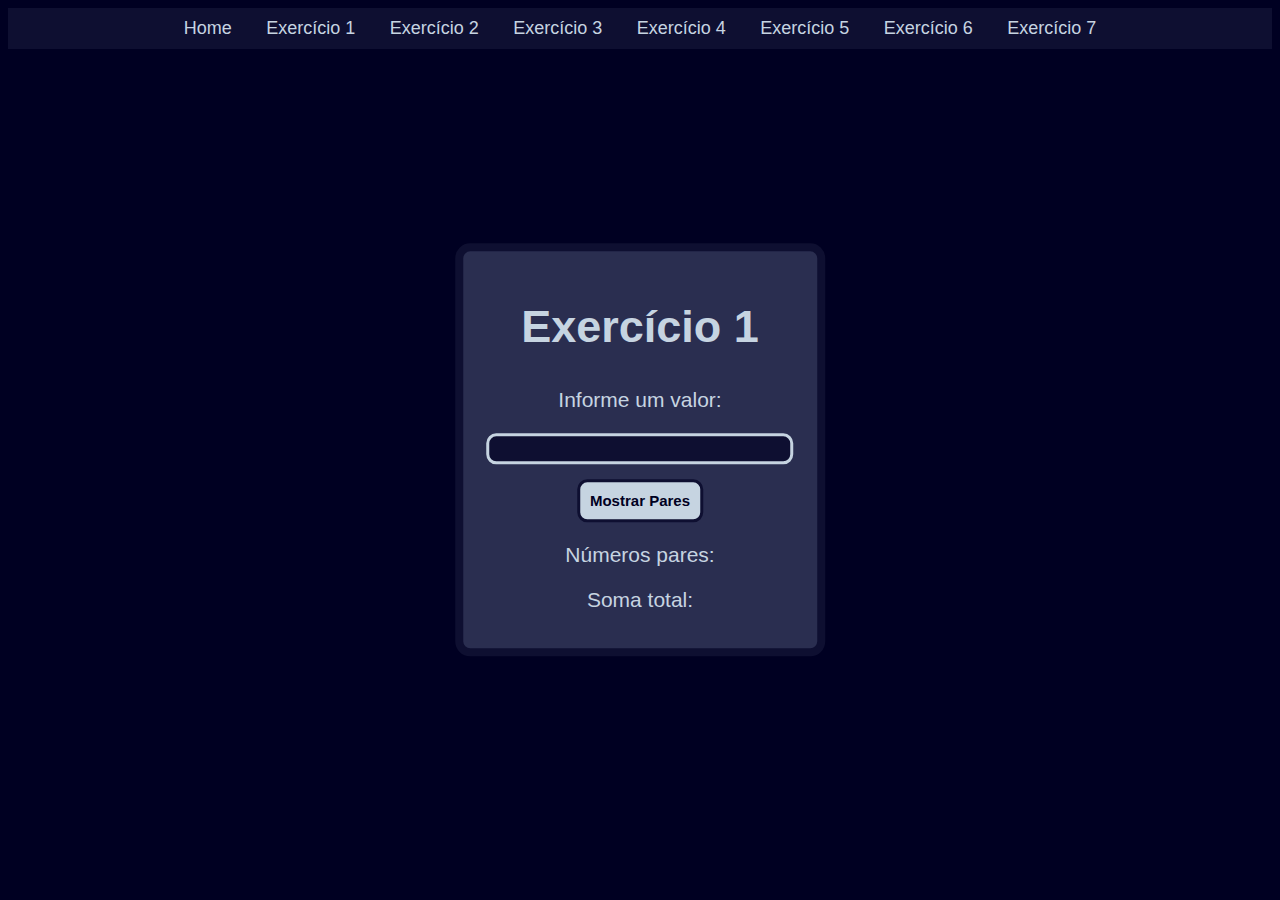
<file: Jspw/exercicio1.html>
<!DOCTYPE html>
<html>

<head>
    <meta charset="UTF-8">
    <meta name="viewport" content="width=device-width, initial-scale=1.0">
    <link rel="stylesheet" href="style.css">
    <title>PW</title>

    <a href="index.html">
        <style>
            @import url('https://fonts.googleapis.com/css2?family=Anton&family=Gloock&family=Libre+Baskerville:wght@700&family=Lilita+One&display=swap');
        </style>
    </a>
</head>

<body>
    <style>
        /* Estilos da navbar */
        nav {
            background-color: #0e0f31;
            padding: 10px;
            text-align: center;
        }

        nav a {
            color: #c6d4e1;
            text-decoration: none;
            margin: 0 15px;
            font-size: 18px;
        }

        nav a:hover {
            color: #ffffff;
        }

        body {
            font-family: 'Barlow', 'Corben', 'Roboto', sans-serif;
            background-color: #000022;
        }

        .container {
            color: #c6d4e1;
            position: absolute;
            top: 50%;
            left: 50%;
            transform: translate(-50%, -50%);
            justify-content: center;
            text-align: center;
            background-color: #2a2e50;
            padding: 15px;
            border-radius: 15px;
            border: solid 8px #0e0f31;
        }

        h1 {
            font-size: 45px;
            padding: 5px;
        }

        p {
            font-size: 21px;
        }

        input {
            background: #0e0f31;
            width: 90%;
            padding: 5px;
            margin-bottom: 15px;
            border-radius: 10px;
            border: solid 3px #c6d4e1;
            color: #c6d4e1;
        }

        button {
            cursor: pointer;
            padding: 10px;
            background-color: #c6d4e1;
            color: #000022;
            font-weight: bolder;
            font-size: 15px;
            border: solid 3px #0e0f31;
            border-radius: 10px;
        }
    </style>
</head>

<body>
    <!-- Barra de Navegação -->
    <nav>
        <a href="index.html">Home</a>
        <a href="exercicio1.html">Exercício 1</a>
        <a href="exercicio2.html">Exercício 2</a>
        <a href="exercicio3.html">Exercício 3</a>
        <a href="exercicio4.html">Exercício 4</a>
        <a href="exercicio5.html">Exercício 5</a>
        <a href="exercicio6.html">Exercício 6</a>
        <a href="exercicio7.html">Exercício 7</a>
    </nav>

    <div class="container">
        <h1>Exercício 1</h1>
        <p>Informe um valor:</p>
        <input type="number" id="inputNumber">
        <button onclick="displayEvenNumbers()">Mostrar Pares</button>
        <p>Números pares:</p>
        <div id="output"></div>
        <p>Soma total:</p>
        <div id="sum"></div>
    </div>
    <style>
        body {
            font-family: 'Barlow', sans-serif;
            font-family: 'Corben', serif;
            font-family: 'Roboto', sans-serif;
            background-color: #000022;
        }
        .container {
            color: #c6d4e1;
            position: absolute;
            top: 50%;
            left: 50%;
            transform: translate(-50%, -50%);
            justify-content: center;
            text-align: center;
            background-color: #2a2e50;
            padding: 15px;
            border-radius: 15px;
            border: solid 8px #0e0f31;

        }
        h1 {
            font-size: 45px;
            padding: 5px;
        }
        p {
            font-size: 21px;
        }
        input {
            background: #0e0f31;
            width: 90%;
            padding: 5px;
            margin-bottom: 15px;
            border-radius: 10px;
            border: solid 3px #c6d4e1;
            color: #c6d4e1;
        }
        button {
            cursor: pointer;
            padding: 10px;
            background-color: #c6d4e1;
            color: #000022;
            font-weight: bolder;
            font-size: 15px;
            border: solid 3px #0e0f31;
            border-radius: 10px;
        }
    </style>
    <script>
        function displayEvenNumbers() {
            var inputValue = parseInt(document.getElementById("inputNumber").value);
            var evenNumbers = [];
            var sum = 0;
            for (var i = 2; i <= inputValue; i += 2) {
                evenNumbers.push(i);
                sum += i;
            }
            document.getElementById("output").innerText = evenNumbers.join(", ");
            document.getElementById("sum").innerText = sum;
        }
    </script>
</body>

</html>
</file>
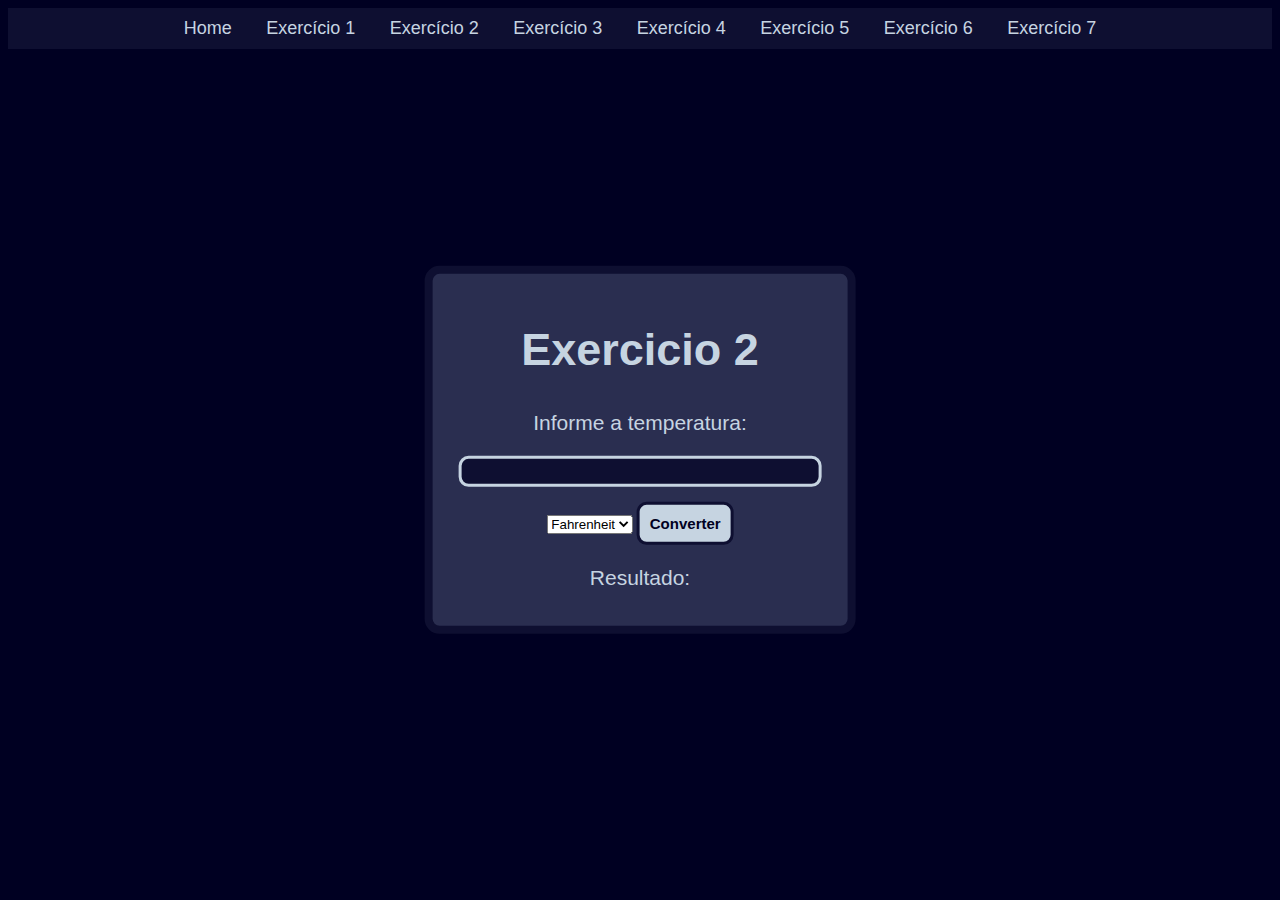
<file: Jspw/exercicio2.html>
<!DOCTYPE html>
<html>
    <head>
        <meta charset="UTF-8">
        <meta name="viewport" content="width=device-width, initial-scale=1.0">
        <link rel="stylesheet" href="style.css">
        <title>PW</title>
    
        <a href="index.html">
            <style>
                @import url('https://fonts.googleapis.com/css2?family=Anton&family=Gloock&family=Libre+Baskerville:wght@700&family=Lilita+One&display=swap');
            </style>
        </a>
    <style>
        body {
            font-family: 'Barlow', sans-serif;
            font-family: 'Corben', serif;
            font-family: 'Roboto', sans-serif;
            background-color: #000022;
        }
        .container {
            color: #c6d4e1;
            position: absolute;
            top: 50%;
            left: 50%;
            transform: translate(-50%, -50%);
            justify-content: center;
            text-align: center;
            background-color: #2a2e50;
            padding: 15px;
            border-radius: 15px;
            border: solid 8px #0e0f31;
        }
        h1 {
            font-size: 45px;
            padding: 5px;
        }
        p {
            font-size: 21px;
        }
        input {
            background: #0e0f31;
            width: 90%;
            padding: 5px;
            margin-bottom: 15px;
            border-radius: 10px;
            border: solid 3px #c6d4e1;
            color: #c6d4e1;
        }
        button {
            cursor: pointer;
            padding: 10px;
            background-color: #c6d4e1;
            color: #000022;
            font-weight: bolder;
            font-size: 15px;
            border: solid 3px #0e0f31;
            border-radius: 10px;
        }
    </style>
</head>
<body>
    <style>
        /* Estilos da navbar */
        nav {
            background-color: #0e0f31;
            padding: 10px;
            text-align: center;
        }

        nav a {
            color: #c6d4e1;
            text-decoration: none;
            margin: 0 15px;
            font-size: 18px;
        }

        nav a:hover {
            color: #ffffff;
        }

        body {
            font-family: 'Barlow', 'Corben', 'Roboto', sans-serif;
            background-color: #000022;
        }

        .container {
            color: #c6d4e1;
            position: absolute;
            top: 50%;
            left: 50%;
            transform: translate(-50%, -50%);
            justify-content: center;
            text-align: center;
            background-color: #2a2e50;
            padding: 15px;
            border-radius: 15px;
            border: solid 8px #0e0f31;
        }

        h1 {
            font-size: 45px;
            padding: 5px;
        }

        p {
            font-size: 21px;
        }

        input {
            background: #0e0f31;
            width: 90%;
            padding: 5px;
            margin-bottom: 15px;
            border-radius: 10px;
            border: solid 3px #c6d4e1;
            color: #c6d4e1;
        }

        button {
            cursor: pointer;
            padding: 10px;
            background-color: #c6d4e1;
            color: #000022;
            font-weight: bolder;
            font-size: 15px;
            border: solid 3px #0e0f31;
            border-radius: 10px;
        }
    </style>
</head>

<body>
    <!-- Barra de Navegação -->
    <nav>
        <a href="index.html">Home</a>
        <a href="exercicio1.html">Exercício 1</a>
        <a href="exercicio2.html">Exercício 2</a>
        <a href="exercicio3.html">Exercício 3</a>
        <a href="exercicio4.html">Exercício 4</a>
        <a href="exercicio5.html">Exercício 5</a>
        <a href="exercicio6.html">Exercício 6</a>
        <a href="exercicio7.html">Exercício 7</a>
    </nav>

    <div class="container">
        <h1>Exercicio 2</h1>
        <p>Informe a temperatura:</p>
        <input type="number" id="inputTemperature">
        <select id="unitSelector">
            <option value="fahrenheit">Fahrenheit</option>
            <option value="celsius">Celsius</option>
        </select>
        <button onclick="convertTemperature()">Converter</button>
        <p>Resultado:</p>
        <div id="result"></div>
        
        <script>
            function convertTemperature() {
                var temperature = parseFloat(document.getElementById("inputTemperature").value);
                var unit = document.getElementById("unitSelector").value;
                var result = 0;

                if (unit === "fahrenheit") {
                    result = (temperature * 1.8) + 32;
                } else if (unit === "celsius") {
                    result = (temperature - 32) / 1.8;
                }

                document.getElementById("result").innerText = result.toFixed(2);
            }
        </script>
    </div>
</body>
</html>
</file>
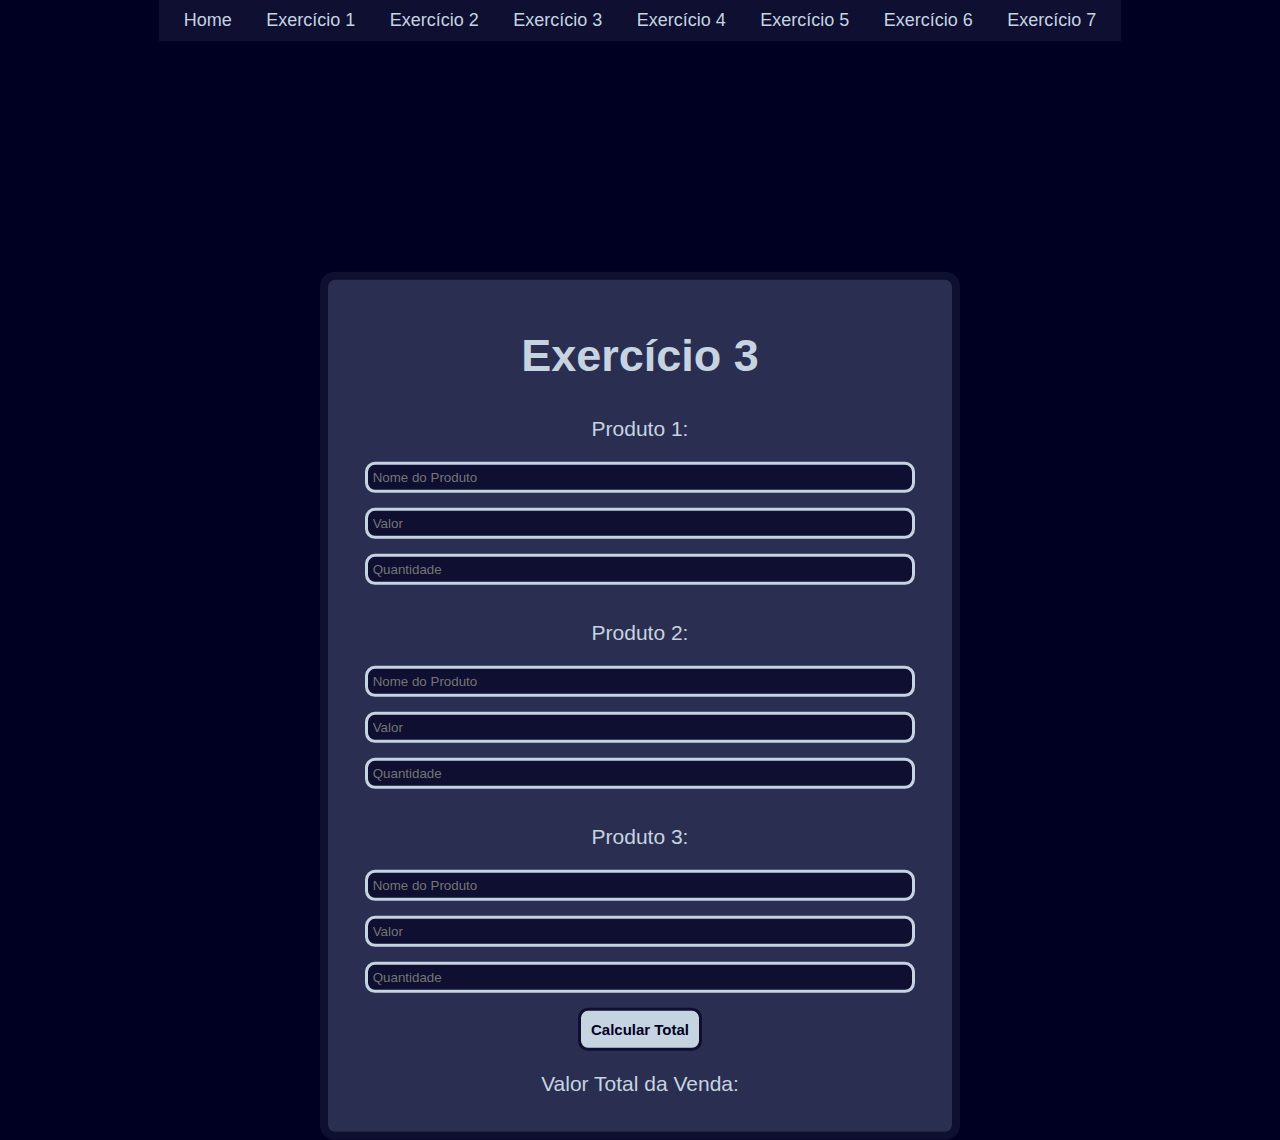
<file: Jspw/exercicio3.html>
<!DOCTYPE html>
<html lang="en">

<head>
    <meta charset="UTF-8">
    <meta name="viewport" content="width=device-width, initial-scale=1.0">
    <title>PW</title>

    <!-- Importando fontes -->
    <style>
        @import url('https://fonts.googleapis.com/css2?family=Anton&family=Gloock&family=Libre+Baskerville:wght@700&family=Lilita+One&display=swap');
    </style>

    <!-- Estilos globais -->
    <style>
        body {
            font-family: 'Barlow', sans-serif;
            background-color: #000022;
            margin: 0;
            padding: 0;
            display: flex;
            justify-content: center;
            text-align: center;
        }

        nav {
            background-color: #0e0f31;
            padding: 10px;
            text-align: center;
        }

        nav a {
            color: #c6d4e1;
            text-decoration: none;
            margin: 0 15px;
            font-size: 18px;
        }

        nav a:hover {
            color: #ffffff;
        }

        .container {
            color: #c6d4e1;
            position: absolute;
            top: 50%;
            left: 50%;
            transform: translate(-50%, -50%);
            justify-content: center;
            text-align: center;
            background-color: #2a2e50;
            padding: 15px;
            border-radius: 15px;
            border: solid 8px #0e0f31;
            margin-top: 20%; /* Ajuste para tornar a margem superior responsiva */
        }

        h1 {
            font-size: 45px;
            padding: 5px;
        }

        p {
            font-size: 21px;
        }

        input {
            background: #0e0f31;
            width: 90%;
            padding: 5px;
            margin-bottom: 15px;
            border-radius: 10px;
            border: solid 3px #c6d4e1;
            color: #c6d4e1;
        }

        button {
            cursor: pointer;
            padding: 10px;
            background-color: #c6d4e1;
            color: #000022;
            font-weight: bolder;
            font-size: 15px;
            border: solid 3px #0e0f31;
            border-radius: 10px;
        }
    </style>
</head>

<body>
    <!-- Barra de Navegação -->
    <nav>
        <a href="index.html">Home</a>
        <a href="exercicio1.html">Exercício 1</a>
        <a href="exercicio2.html">Exercício 2</a>
        <a href="exercicio3.html">Exercício 3</a>
        <a href="exercicio4.html">Exercício 4</a>
        <a href="exercicio5.html">Exercício 5</a>
        <a href="exercicio6.html">Exercício 6</a>
        <a href="exercicio7.html">Exercício 7</a>
    </nav>

    <div class="container">
        <h1>Exercício 3</h1>
        <p>Produto 1:</p>
        <input type="text" id="product1Name" placeholder="Nome do Produto">
        <input type="number" id="product1Value" placeholder="Valor">
        <input type="number" id="product1Quantity" placeholder="Quantidade">

        <p>Produto 2:</p>
        <input type="text" id="product2Name" placeholder="Nome do Produto">
        <input type="number" id="product2Value" placeholder="Valor">
        <input type="number" id="product2Quantity" placeholder="Quantidade">

        <p>Produto 3:</p>
        <input type="text" id="product3Name" placeholder="Nome do Produto">
        <input type="number" id="product3Value" placeholder="Valor">
        <input type="number" id="product3Quantity" placeholder="Quantidade">

        <button onclick="calculateTotal()">Calcular Total</button>
        <p>Valor Total da Venda:</p>
        <div id="total"></div>

        <script>
            function calculateTotal() {
                var product1Value = parseFloat(document.getElementById("product1Value").value) || 0;
                var product1Quantity = parseInt(document.getElementById("product1Quantity").value) || 0;
                var product2Value = parseFloat(document.getElementById("product2Value").value) || 0;
                var product2Quantity = parseInt(document.getElementById("product2Quantity").value) || 0;
                var product3Value = parseFloat(document.getElementById("product3Value").value) || 0;
                var product3Quantity = parseInt(document.getElementById("product3Quantity").value) || 0;

                var total = (product1Value * product1Quantity) + (product2Value * product2Quantity) + (product3Value * product3Quantity);

                document.getElementById("total").innerText = "R$ " + total.toFixed(2);
            }
        </script>
    </div>
</body>

</html>
</file>
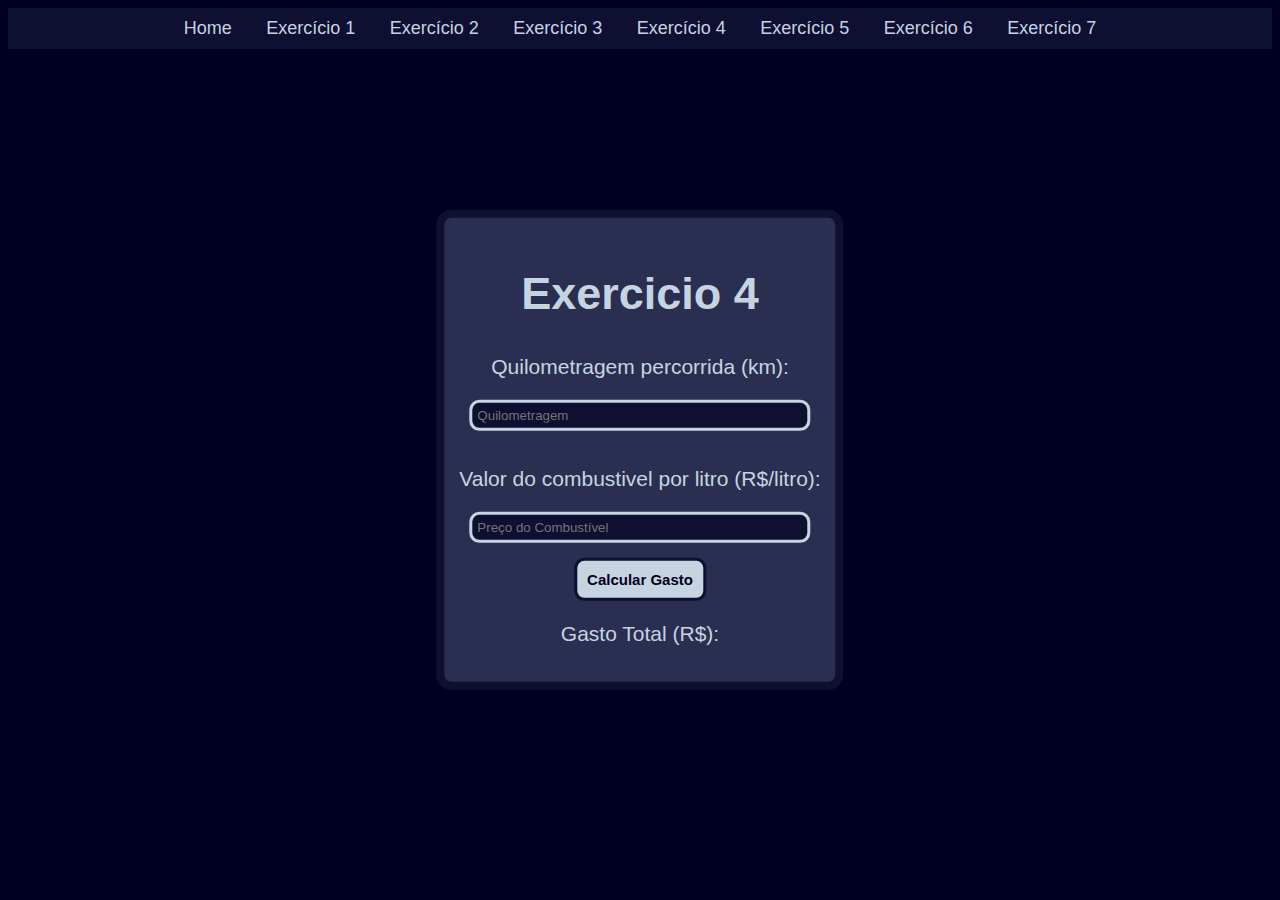
<file: Jspw/exercicio4.html>
<!DOCTYPE html>
<html>
    <head>
        <meta charset="UTF-8">
        <meta name="viewport" content="width=device-width, initial-scale=1.0">
        <link rel="stylesheet" href="style.css">
        <title>PW</title>
    
        <a href="index.html">
            <style>
                @import url('https://fonts.googleapis.com/css2?family=Anton&family=Gloock&family=Libre+Baskerville:wght@700&family=Lilita+One&display=swap');
            </style>
        </a>
    <style>
        body {
            font-family: 'Barlow', 'Corben', 'Roboto', sans-serif;
            background-color: #000022;
        }
        .container {
            color: #c6d4e1;
            position: absolute;
            top: 50%;
            left: 50%;
            transform: translate(-50%, -50%);
            justify-content: center;
            text-align: center;
            background-color: #2a2e50;
            padding: 15px;
            border-radius: 15px;
            border: solid 8px #0e0f31;
        }
        h1 {
            font-size: 45px;
            padding: 5px;
        }
        p {
            font-size: 21px;
        }
        input {
            background: #0e0f31;
            width: 90%;
            padding: 5px;
            margin-bottom: 15px;
            border-radius: 10px;
            border: solid 3px #c6d4e1;
            color: #c6d4e1;
        }
        button {
            cursor: pointer;
            padding: 10px;
            background-color: #c6d4e1;
            color: #000022;
            font-weight: bolder;
            font-size: 15px;
            border: solid 3px #0e0f31;
            border-radius: 10px;
        }
    </style>
</head>
<body>
    <style>
        /* Estilos da navbar */
        nav {
            background-color: #0e0f31;
            padding: 10px;
            text-align: center;
        }

        nav a {
            color: #c6d4e1;
            text-decoration: none;
            margin: 0 15px;
            font-size: 18px;
        }

        nav a:hover {
            color: #ffffff;
        }

        body {
            font-family: 'Barlow', 'Corben', 'Roboto', sans-serif;
            background-color: #000022;
        }

        .container {
            color: #c6d4e1;
            position: absolute;
            top: 50%;
            left: 50%;
            transform: translate(-50%, -50%);
            justify-content: center;
            text-align: center;
            background-color: #2a2e50;
            padding: 15px;
            border-radius: 15px;
            border: solid 8px #0e0f31;
        }

        h1 {
            font-size: 45px;
            padding: 5px;
        }

        p {
            font-size: 21px;
        }

        input {
            background: #0e0f31;
            width: 90%;
            padding: 5px;
            margin-bottom: 15px;
            border-radius: 10px;
            border: solid 3px #c6d4e1;
            color: #c6d4e1;
        }

        button {
            cursor: pointer;
            padding: 10px;
            background-color: #c6d4e1;
            color: #000022;
            font-weight: bolder;
            font-size: 15px;
            border: solid 3px #0e0f31;
            border-radius: 10px;
        }
    </style>
</head>

<body>
    <!-- Barra de Navegação -->
    <nav>
        <a href="index.html">Home</a>
        <a href="exercicio1.html">Exercício 1</a>
        <a href="exercicio2.html">Exercício 2</a>
        <a href="exercicio3.html">Exercício 3</a>
        <a href="exercicio4.html">Exercício 4</a>
        <a href="exercicio5.html">Exercício 5</a>
        <a href="exercicio6.html">Exercício 6</a>
        <a href="exercicio7.html">Exercício 7</a>
    </nav>

    <div class="container">
        <h1>Exercicio 4</h1>
        <p>Quilometragem percorrida (km):</p>
        <input type="number" id="kilometers" placeholder="Quilometragem">
        <p>Valor do combustivel por litro (R$/litro):</p>
        <input type="number" id="fuelPrice" placeholder="Preço do Combustível">
        <button onclick="calculateExpense()">Calcular Gasto</button>
        <p>Gasto Total (R$):</p>
        <div id="totalExpense"></div>
    </div>
    
    <script>
        function calculateExpense() {
            var kilometers = parseFloat(document.getElementById("kilometers").value);
            var fuelPrice = parseFloat(document.getElementById("fuelPrice").value);
            var mileage = 8; // Veículo percorre 8 km por litro
            
            var totalExpense = (kilometers / mileage) * fuelPrice;
            
            document.getElementById("totalExpense").innerText = "R$ " + totalExpense.toFixed(2);
        }
    </script>
</body>
</html>
</file>
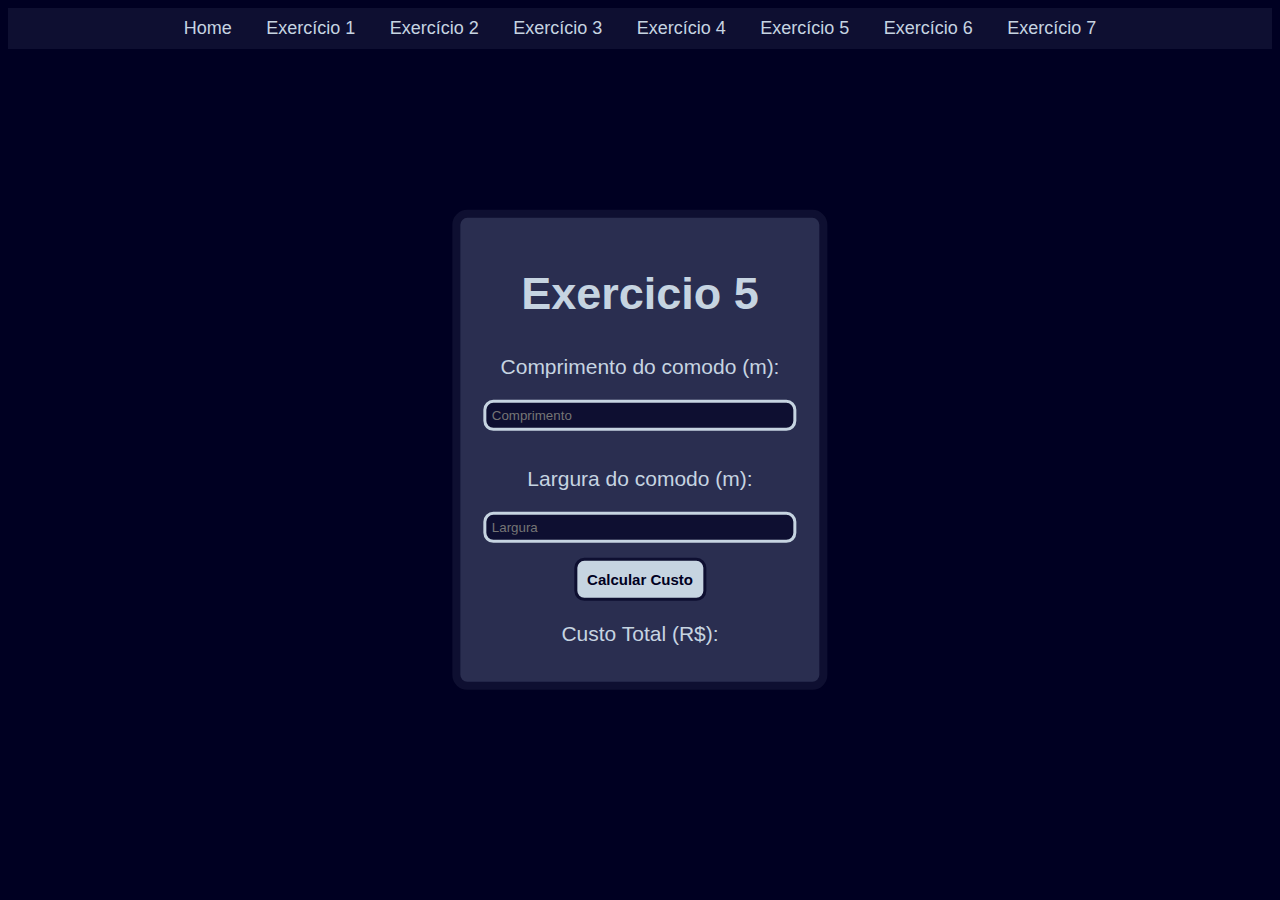
<file: Jspw/exercicio5.html>
<!DOCTYPE html>
<html>
    <head>
        <meta charset="UTF-8">
        <meta name="viewport" content="width=device-width, initial-scale=1.0">
        <link rel="stylesheet" href="style.css">
        <title>PW</title>
    
        <a href="index.html">
            <style>
                @import url('https://fonts.googleapis.com/css2?family=Anton&family=Gloock&family=Libre+Baskerville:wght@700&family=Lilita+One&display=swap');
            </style>
        </a>
    <style>
        body {
            font-family: 'Barlow', 'Corben', 'Roboto', sans-serif;
            background-color: #000022;
        }
        .container {
            color: #c6d4e1;
            position: absolute;
            top: 50%;
            left: 50%;
            transform: translate(-50%, -50%);
            justify-content: center;
            text-align: center;
            background-color: #2a2e50;
            padding: 15px;
            border-radius: 15px;
            border: solid 8px #0e0f31;
        }
        h1 {
            font-size: 45px;
            padding: 5px;
        }
        p {
            font-size: 21px;
        }
        input {
            background: #0e0f31;
            width: 90%;
            padding: 5px;
            margin-bottom: 15px;
            border-radius: 10px;
            border: solid 3px #c6d4e1;
            color: #c6d4e1;
        }
        button {
            cursor: pointer;
            padding: 10px;
            background-color: #c6d4e1;
            color: #000022;
            font-weight: bolder;
            font-size: 15px;
            border: solid 3px #0e0f31;
            border-radius: 10px;
        }
    </style>
</head>
<body>
    <style>
        /* Estilos da navbar */
        nav {
            background-color: #0e0f31;
            padding: 10px;
            text-align: center;
        }

        nav a {
            color: #c6d4e1;
            text-decoration: none;
            margin: 0 15px;
            font-size: 18px;
        }

        nav a:hover {
            color: #ffffff;
        }

        body {
            font-family: 'Barlow', 'Corben', 'Roboto', sans-serif;
            background-color: #000022;
        }

        .container {
            color: #c6d4e1;
            position: absolute;
            top: 50%;
            left: 50%;
            transform: translate(-50%, -50%);
            justify-content: center;
            text-align: center;
            background-color: #2a2e50;
            padding: 15px;
            border-radius: 15px;
            border: solid 8px #0e0f31;
        }

        h1 {
            font-size: 45px;
            padding: 5px;
        }

        p {
            font-size: 21px;
        }

        input {
            background: #0e0f31;
            width: 90%;
            padding: 5px;
            margin-bottom: 15px;
            border-radius: 10px;
            border: solid 3px #c6d4e1;
            color: #c6d4e1;
        }

        button {
            cursor: pointer;
            padding: 10px;
            background-color: #c6d4e1;
            color: #000022;
            font-weight: bolder;
            font-size: 15px;
            border: solid 3px #0e0f31;
            border-radius: 10px;
        }
    </style>
</head>

<body>
    <!-- Barra de Navegação -->
    <nav>
        <a href="index.html">Home</a>
        <a href="exercicio1.html">Exercício 1</a>
        <a href="exercicio2.html">Exercício 2</a>
        <a href="exercicio3.html">Exercício 3</a>
        <a href="exercicio4.html">Exercício 4</a>
        <a href="exercicio5.html">Exercício 5</a>
        <a href="exercicio6.html">Exercício 6</a>
        <a href="exercicio7.html">Exercício 7</a>
    </nav>

    <div class="container">
        <h1>Exercicio 5</h1>
        <p>Comprimento do comodo (m):</p>
        <input type="number" id="length" placeholder="Comprimento">
        <p>Largura do comodo (m):</p>
        <input type="number" id="width" placeholder="Largura">
        <button onclick="calculateCost()">Calcular Custo</button>
        <p>Custo Total (R$):</p>
        <div id="totalCost"></div>
    </div>
    
    <script>
        function calculateCost() {
            var length = parseFloat(document.getElementById("length").value);
            var width = parseFloat(document.getElementById("width").value);
            var pricePerSquareMeter = 36.00;

            var totalCost = length * width * pricePerSquareMeter;

            document.getElementById("totalCost").innerText = "R$ " + totalCost.toFixed(2);
        }
    </script>
</body>
</html>
</file>
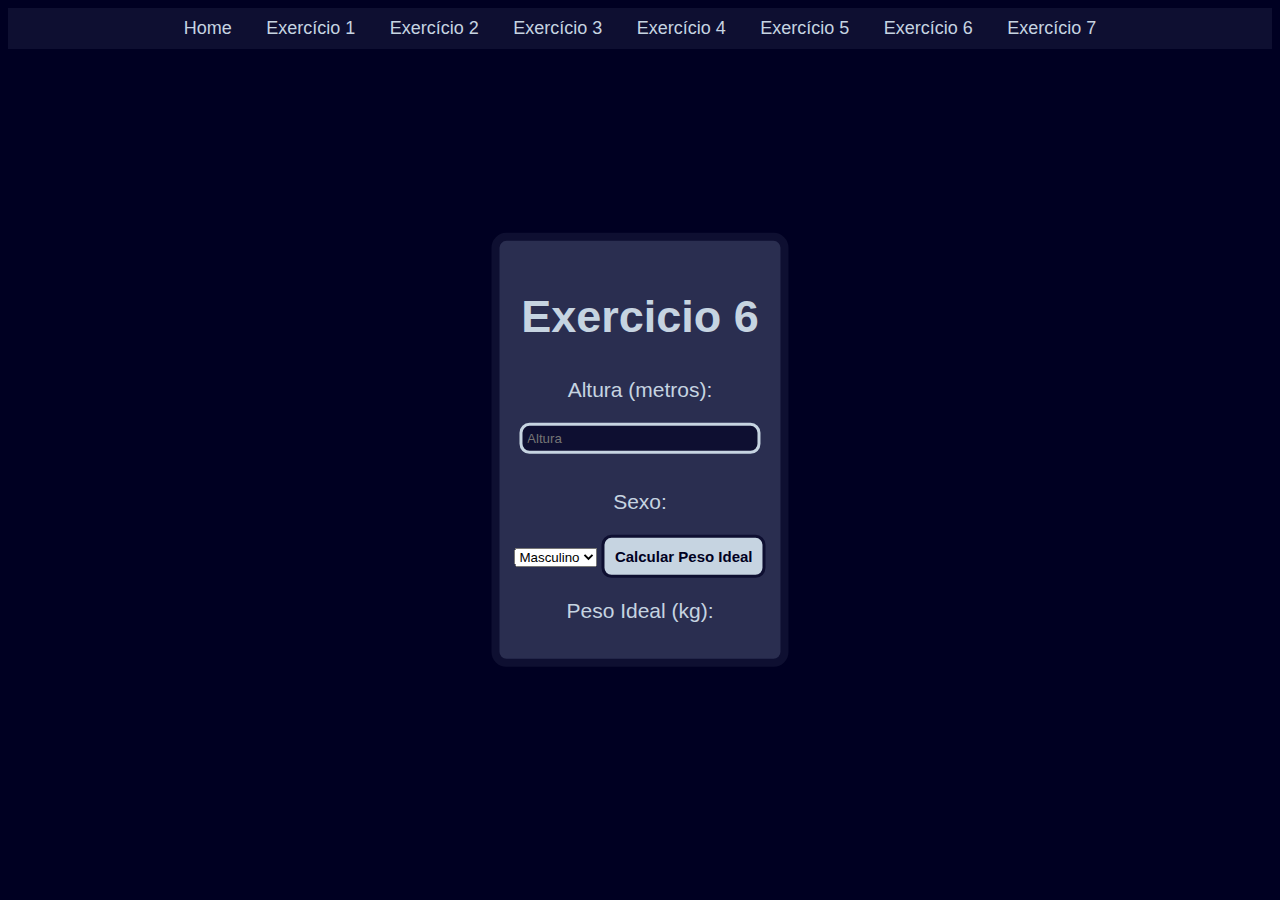
<file: Jspw/exercicio6.html>
<!DOCTYPE html>
<html>
    <head>
        <meta charset="UTF-8">
        <meta name="viewport" content="width=device-width, initial-scale=1.0">
        <link rel="stylesheet" href="style.css">
        <title>PW</title>
    
        <a href="index.html">
            <style>
                @import url('https://fonts.googleapis.com/css2?family=Anton&family=Gloock&family=Libre+Baskerville:wght@700&family=Lilita+One&display=swap');
            </style>
        </a>
<style>
       body {
           font-family: 'Barlow', 'Corben', 'Roboto', sans-serif;
           background-color: #000022;
       }
       .container {
           color: #c6d4e1;
           position: absolute;
           top: 50%;
           left: 50%;
           transform: translate(-50%, -50%);
           justify-content: center;
           text-align: center;
           background-color: #2a2e50;
           padding: 15px;
           border-radius: 15px;
           border: solid 8px #0e0f31;
       }
       h1 {
           font-size: 45px;
           padding: 5px;
       }
       p {
           font-size: 21px;
       }
       input {
           background: #0e0f31;
           width: 90%;
           padding: 5px;
           margin-bottom: 15px;
           border-radius: 10px;
           border: solid 3px #c6d4e1;
           color: #c6d4e1;
       }
       button {
           cursor: pointer;
           padding: 10px;
           background-color: #c6d4e1;
           color: #000022;
           font-weight: bolder;
           font-size: 15px;
           border: solid 3px #0e0f31;
           border-radius: 10px;
       }
</style>
</head>
<body>
    <style>
        /* Estilos da navbar */
        nav {
            background-color: #0e0f31;
            padding: 10px;
            text-align: center;
        }

        nav a {
            color: #c6d4e1;
            text-decoration: none;
            margin: 0 15px;
            font-size: 18px;
        }

        nav a:hover {
            color: #ffffff;
        }

        body {
            font-family: 'Barlow', 'Corben', 'Roboto', sans-serif;
            background-color: #000022;
        }

        .container {
            color: #c6d4e1;
            position: absolute;
            top: 50%;
            left: 50%;
            transform: translate(-50%, -50%);
            justify-content: center;
            text-align: center;
            background-color: #2a2e50;
            padding: 15px;
            border-radius: 15px;
            border: solid 8px #0e0f31;
        }

        h1 {
            font-size: 45px;
            padding: 5px;
        }

        p {
            font-size: 21px;
        }

        input {
            background: #0e0f31;
            width: 90%;
            padding: 5px;
            margin-bottom: 15px;
            border-radius: 10px;
            border: solid 3px #c6d4e1;
            color: #c6d4e1;
        }

        button {
            cursor: pointer;
            padding: 10px;
            background-color: #c6d4e1;
            color: #000022;
            font-weight: bolder;
            font-size: 15px;
            border: solid 3px #0e0f31;
            border-radius: 10px;
        }
    </style>
</head>

<body>
    <!-- Barra de Navegação -->
    <nav>
        <a href="index.html">Home</a>
        <a href="exercicio1.html">Exercício 1</a>
        <a href="exercicio2.html">Exercício 2</a>
        <a href="exercicio3.html">Exercício 3</a>
        <a href="exercicio4.html">Exercício 4</a>
        <a href="exercicio5.html">Exercício 5</a>
        <a href="exercicio6.html">Exercício 6</a>
        <a href="exercicio7.html">Exercício 7</a>
    </nav>

<div class="container">
<h1>Exercicio 6</h1>
<p>Altura (metros):</p>
<input type="number" id="height" placeholder="Altura">
<p>Sexo:</p>
<select id="gender">
<option value="male">Masculino</option>
<option value="female">Feminino</option>
</select>
<button onclick="calculateWeight()">Calcular Peso Ideal</button>
<p>Peso Ideal (kg):</p>
<div id="idealWeight"></div>
</div>
<script>
       function calculateWeight() {
           var height = parseFloat(document.getElementById("height").value);
           var gender = document.getElementById("gender").value;
           var idealWeight = 0;
           if (gender === "male") {
               idealWeight = (72.7 * height) - 58;
           } else if (gender === "female") {
               idealWeight = (62.1 * height) - 44.7;
           }
           document.getElementById("idealWeight").innerText = idealWeight.toFixed(2) + " kg";
       }
</script>
</body>
</html>
</file>
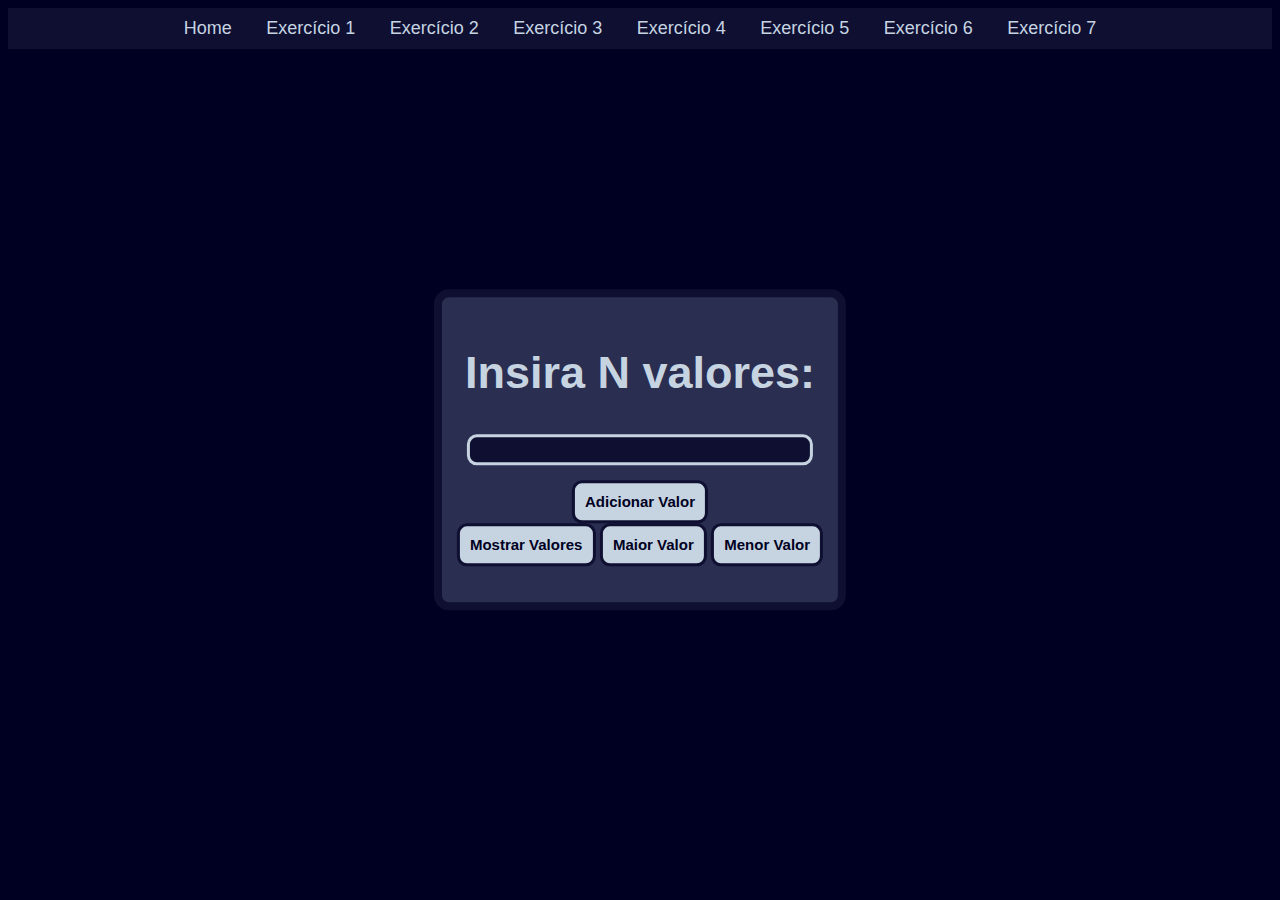
<file: Jspw/exercicio7.html>
<!DOCTYPE html>
<html>
    <head>
        <meta charset="UTF-8">
        <meta name="viewport" content="width=device-width, initial-scale=1.0">
        <link rel="stylesheet" href="style.css">
        <title>PW</title>
    
        <a href="index.html">
            <style>
                @import url('https://fonts.googleapis.com/css2?family=Anton&family=Gloock&family=Libre+Baskerville:wght@700&family=Lilita+One&display=swap');
            </style>
        </a>
    <style>
        body {
            font-family: 'Barlow', sans-serif;
            font-family: 'Corben', serif;
            font-family: 'Roboto', sans-serif;
            background-color: #000022;
        }
        .container {
            color: #c6d4e1;
            position: absolute;
            top: 50%;
            left: 50%;
            transform: translate(-50%, -50%);
            justify-content: center;
            text-align: center;
            background-color: #2a2e50;
            padding: 15px;
            border-radius: 15px;
            border: solid 8px #0e0f31;
        }
        h1 {
            font-size: 45px;
            padding: 5px;
        }
        p {
            font-size: 21px;
        }
        input {
            background: #0e0f31;
            width: 90%;
            padding: 5px;
            margin-bottom: 15px;
            border-radius: 10px;
            border: solid 3px #c6d4e1;
            color: #c6d4e1;
        }
        button {
            cursor: pointer;
            padding: 10px;
            background-color: #c6d4e1;
            color: #000022;
            font-weight: bolder;
            font-size: 15px;
            border: solid 3px #0e0f31;
            border-radius: 10px;
        }
    </style>
</head>
<body>
    <style>
        /* Estilos da navbar */
        nav {
            background-color: #0e0f31;
            padding: 10px;
            text-align: center;
        }

        nav a {
            color: #c6d4e1;
            text-decoration: none;
            margin: 0 15px;
            font-size: 18px;
        }

        nav a:hover {
            color: #ffffff;
        }

        body {
            font-family: 'Barlow', 'Corben', 'Roboto', sans-serif;
            background-color: #000022;
        }

        .container {
            color: #c6d4e1;
            position: absolute;
            top: 50%;
            left: 50%;
            transform: translate(-50%, -50%);
            justify-content: center;
            text-align: center;
            background-color: #2a2e50;
            padding: 15px;
            border-radius: 15px;
            border: solid 8px #0e0f31;
        }

        h1 {
            font-size: 45px;
            padding: 5px;
        }

        p {
            font-size: 21px;
        }

        input {
            background: #0e0f31;
            width: 90%;
            padding: 5px;
            margin-bottom: 15px;
            border-radius: 10px;
            border: solid 3px #c6d4e1;
            color: #c6d4e1;
        }

        button {
            cursor: pointer;
            padding: 10px;
            background-color: #c6d4e1;
            color: #000022;
            font-weight: bolder;
            font-size: 15px;
            border: solid 3px #0e0f31;
            border-radius: 10px;
        }
    </style>
</head>

<body>
    <!-- Barra de Navegação -->
    <nav>
        <a href="index.html">Home</a>
        <a href="exercicio1.html">Exercício 1</a>
        <a href="exercicio2.html">Exercício 2</a>
        <a href="exercicio3.html">Exercício 3</a>
        <a href="exercicio4.html">Exercício 4</a>
        <a href="exercicio5.html">Exercício 5</a>
        <a href="exercicio6.html">Exercício 6</a>
        <a href="exercicio7.html">Exercício 7</a>
    </nav>

    <div class="container">
        <h1>Insira N valores:</h1>
        <input type="text" id="valor">
        <button onclick="adicionarValor()">Adicionar Valor</button>
        <br>
        <button onclick="mostrarValores()">Mostrar Valores</button>
        <button onclick="mostrarMaiorValor()">Maior Valor</button>
        <button onclick="mostrarMenorValor()">Menor Valor</button>

        <p id="valoresInseridos"></p>
        <p id="maiorValor"></p>
        <p id="menorValor"></p>
    </div>

    <script>
        var vetor = [];
        
        function adicionarValor() {
            var valor = document.getElementById("valor").value;
            vetor.push(parseFloat(valor));
            document.getElementById("valor").value = "";
        }
        
        function mostrarValores() {
            document.getElementById("valoresInseridos").innerHTML = "Valores Inseridos: " + vetor.join(", ");
        }
        
        function mostrarMaiorValor() {
            var max = Math.max(...vetor);
            document.getElementById("maiorValor").innerHTML = "Maior Valor: " + max;
        }
        
        function mostrarMenorValor() {
            var min = Math.min(...vetor);
            document.getElementById("menorValor").innerHTML = "Menor Valor: " + min;
        }
    </script>
</body>
</html>
</file>
<file: Jspw/style.css>
body {
    font-family: 'Barlow', sans-serif;
    background-color: #000022;
    color: #c6d4e1;
    text-align: center;
}

.container {
    position: absolute;
    top: 50%;
    left: 50%;
    transform: translate(-50%, -50%);
    justify-content: center;
    text-align: center;
    background-color: #2a2e50;
    padding: 15px;
    border-radius: 15px;
    border: solid 8px #0e0f31;
}

h1 {
    font-size: 45px;
    padding: 5px;
}

p {
    font-size: 21px;
}

input {
    background: #0e0f31;
    width: 90%;
    padding: 5px;
    margin-bottom: 15px;
    border-radius: 10px;
    border: solid 3px #c6d4e1;
    color: #c6d4e1;
}

button {
    cursor: pointer;
    padding: 10px;
    background-color: #c6d4e1;
    color: #000022;
    font-weight: bolder;
    font-size: 15px;
    border: solid 3px #0e0f31;
    border-radius: 10px;
}
</file>
